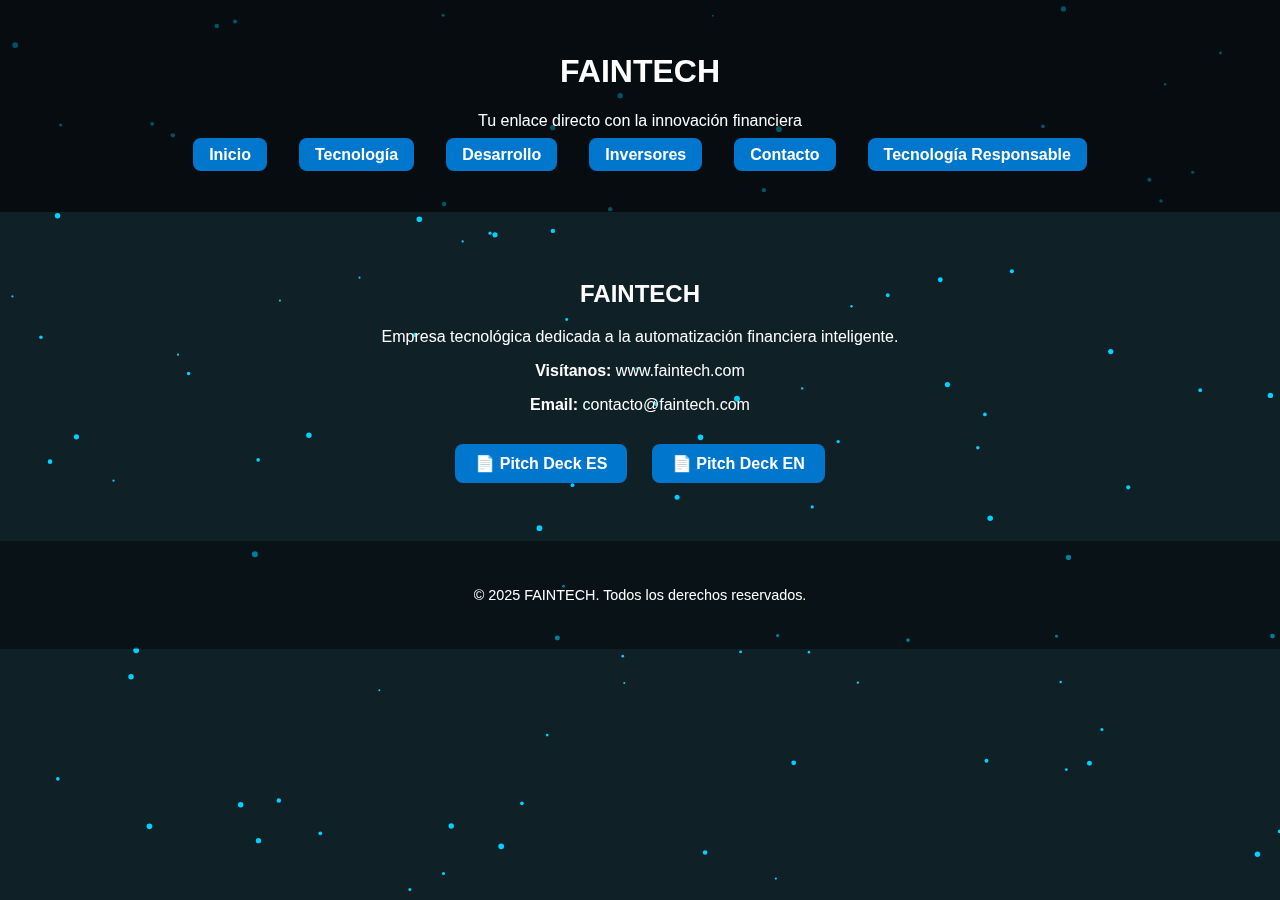
<file: tarjeta-digital-autonoma.html>
<!DOCTYPE html>
<html lang="es">
<head>
  <meta charset="UTF-8" />
  <meta name="viewport" content="width=device-width, initial-scale=1.0" />
  <title>FAINTECH | Tarjeta Digital</title>
  <style>
    body {
      margin: 0;
      font-family: 'Segoe UI', sans-serif;
      background: #0f2027;
      color: white;
    }
    #particles-js {
      position: fixed;
      width: 100%;
      height: 100%;
      z-index: -1;
    }
    header {
      text-align: center;
      padding: 2rem;
      background-color: rgba(0, 0, 0, 0.6);
    }
    nav ul {
      display: flex;
      justify-content: center;
      list-style: none;
      padding: 0;
      margin-top: 1rem;
    }
    nav ul li {
      margin: 0 1rem;
    }
    nav ul li a {
      color: white;
      text-decoration: none;
      font-weight: bold;
      padding: 8px 16px;
      border-radius: 8px;
      background-color: #0077cc;
      transition: background-color 0.3s ease, transform 0.3s ease;
    }
    nav ul li a:hover {
      background-color: #00aaff;
      color: black;
      transform: scale(1.05);
    }
    main.section {
      display: flex;
      flex-direction: column;
      justify-content: center;
      align-items: center;
      padding: 3rem 2rem;
      max-width: 800px;
      margin: auto;
      text-align: center;
    }
    .pdf-buttons {
      margin-top: 20px;
    }
    .button {
      display: inline-block;
      margin: 10px;
      padding: 10px 20px;
      border-radius: 8px;
      background-color: #0077cc;
      color: white;
      text-decoration: none;
      font-weight: bold;
      transition: background-color 0.3s ease;
    }
    .button:hover {
      background-color: #00aaff;
      color: black;
    }
    footer {
      text-align: center;
      padding: 2rem;
      background-color: rgba(0, 0, 0, 0.4);
      font-size: 0.9rem;
    }
  </style>
</head>
<body>
  <div id="particles-js"></div>
  <header>
    <h1>FAINTECH</h1>
    <p>Tu enlace directo con la innovación financiera</p>
    <nav>
      <ul>
        <li><a href="index.html">Inicio</a></li>
        <li><a href="tecnologia.html">Tecnología</a></li>
        <li><a href="desarrollo.html">Desarrollo</a></li>
        <li><a href="inversores.html">Inversores</a></li>
        <li><a href="contacto.html">Contacto</a></li>
        <li><a href="responsable.html">Tecnología Responsable</a></li>
      </ul>
    </nav>
  </header>

  <main class="section">
    <div class="text">
      <h2>FAINTECH</h2>
      <p>Empresa tecnológica dedicada a la automatización financiera inteligente.</p>
      <p><strong>Visítanos:</strong> www.faintech.com</p>
      <p><strong>Email:</strong> contacto@faintech.com</p>
      <div class="pdf-buttons">
        <a href="faintech-pitchdeck-pro.pdf" class="button" download>📄 Pitch Deck ES</a>
        <a href="faintech-pitchdeck-en.pdf" class="button" download>📄 Pitch Deck EN</a>
      </div>
    </div>
  </main>

  <footer>
    <p>© 2025 FAINTECH. Todos los derechos reservados.</p>
  </footer>

  <script>
    // Partículas embebidas directamente (simplificada)
    window.onload = function () {
      const canvas = document.createElement('canvas');
      canvas.id = 'bg-canvas';
      canvas.style.position = 'fixed';
      canvas.style.top = 0;
      canvas.style.left = 0;
      canvas.style.zIndex = -1;
      canvas.width = window.innerWidth;
      canvas.height = window.innerHeight;
      document.body.appendChild(canvas);
      const ctx = canvas.getContext('2d');
      const particles = [];
      for (let i = 0; i < 100; i++) {
        particles.push({
          x: Math.random() * canvas.width,
          y: Math.random() * canvas.height,
          vx: (Math.random() - 0.5) * 0.5,
          vy: (Math.random() - 0.5) * 0.5,
          size: Math.random() * 2 + 1
        });
      }
      function draw() {
        ctx.clearRect(0, 0, canvas.width, canvas.height);
        ctx.fillStyle = "#00d1ff";
        particles.forEach(p => {
          p.x += p.vx;
          p.y += p.vy;
          if (p.x < 0 || p.x > canvas.width) p.vx *= -1;
          if (p.y < 0 || p.y > canvas.height) p.vy *= -1;
          ctx.beginPath();
          ctx.arc(p.x, p.y, p.size, 0, Math.PI * 2);
          ctx.fill();
        });
        requestAnimationFrame(draw);
      }
      draw();
    };
  </script>
</body>
</html>
</file>
